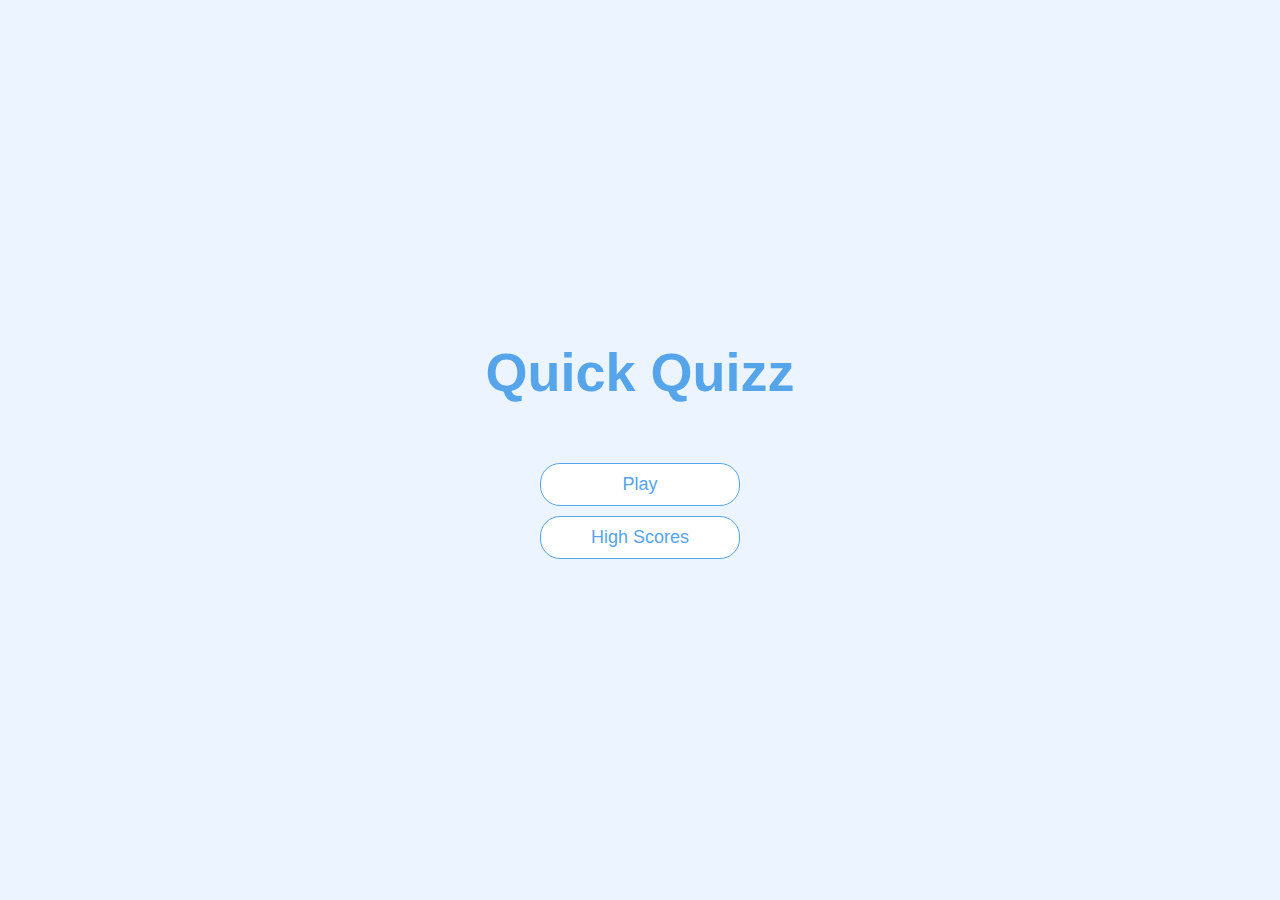
<file: index.html>
<!DOCTYPE html>
<html lang="en">

<head>
    <meta charset="UTF-8">
    <meta http-equiv="X-UA-Compatible" content="IE=edge">
    <meta name="viewport" content="width=device-width, initial-scale=1.0">
    <title>Quizz App</title>
    <link rel='stylesheet' href="index.css" />
    <link rel="apple-touch-icon" sizes="180x180" href="Favicon/apple-touch-icon.png">
    <link rel="icon" type="image/png" sizes="32x32" href="Favicon/favicon-32x32.png">
    <link rel="icon" type="image/png" sizes="16x16" href="Favicon/favicon-16x16.png">
    <link rel="manifest" href="Favicon/site.webmanifest">
    <link rel="mask-icon" href="Favicon/safari-pinned-tab.svg" color="#5bbad5">
    <meta name="msapplication-TileColor" content="#da532c">
    <meta name="theme-color" content="#ffffff">
</head>

<body>
    <div class="container">
        <div id="home" class="flex-center flex-column">
            <h1>Quick Quizz</h1>
            <a class="btn" href="Game/game.html">Play</a>
            <a class="btn" href="../Quizz-App/highScores/highScores.html">High Scores</a>
        </div>
    </div>
</body>

</html>
</file>
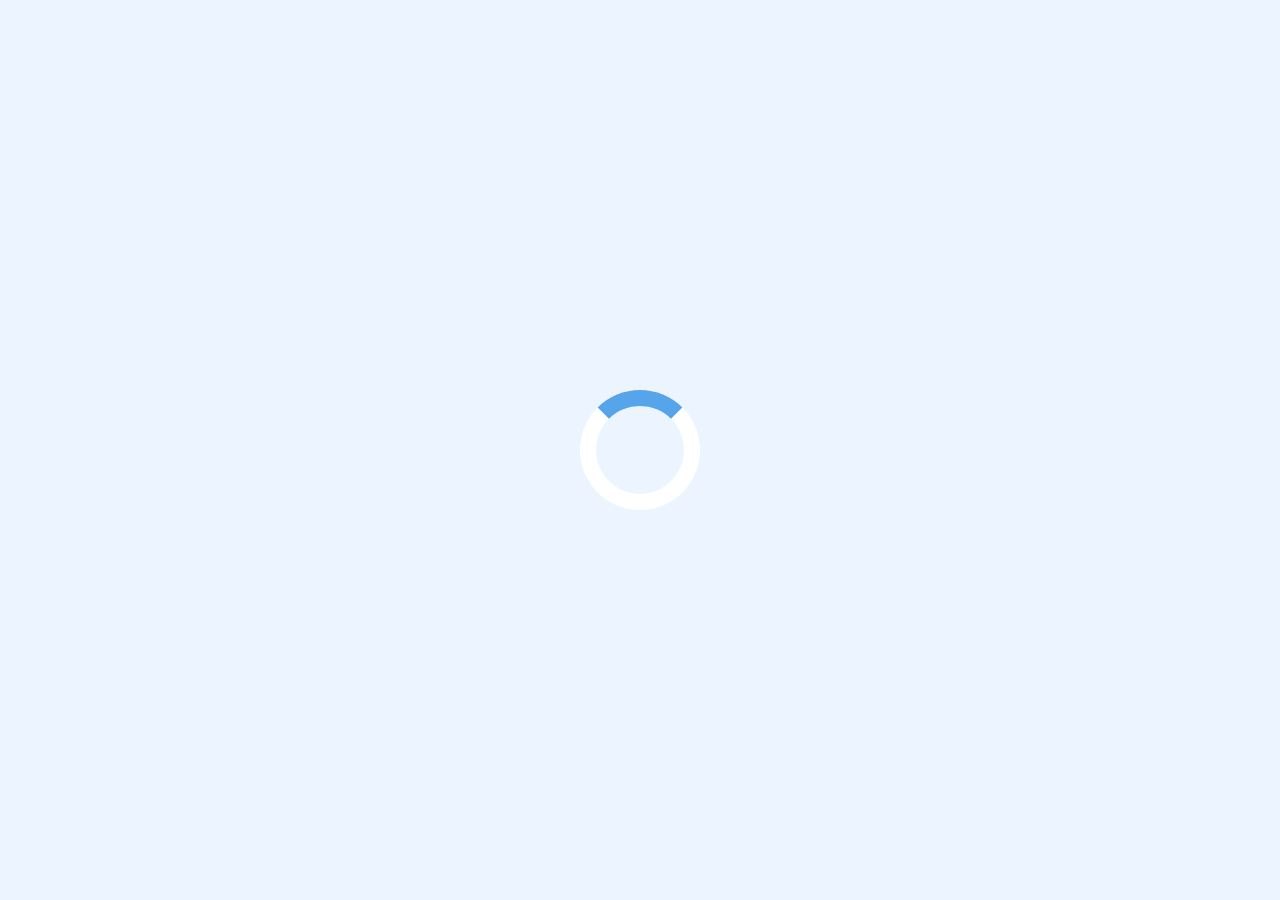
<file: Game/game.html>
<!DOCTYPE html>
<html lang="en">

<head>
    <meta charset="UTF-8">
    <meta http-equiv="X-UA-Compatible" content="IE=edge">
    <meta name="viewport" content="width=device-width, initial-scale=1.0">
    <title>Quick Quiz - Play</title>
    <link rel="stylesheet" href="game.css" />
    <link rel="stylesheet" href="../index.css" />
    <script type="text/javascript" src="game.js" defer></script>
    <link rel="apple-touch-icon" sizes="180x180" href="../Favicon/apple-touch-icon.png">
    <link rel="icon" type="image/png" sizes="32x32" href="../Favicon/favicon-32x32.png">
    <link rel="icon" type="image/png" sizes="16x16" href="../Favicon/favicon-16x16.png">
    <link rel="manifest" href="../Favicon/site.webmanifest">
    <link rel="mask-icon" href="../Favicon/safari-pinned-tab.svg" color="#5bbad5">
    <meta name="msapplication-TileColor" content="#da532c">
    <meta name="theme-color" content="#ffffff">
</head>

<body>
    <div class="container">
        <div id="loader"></div>
        <div id="game" class="justify-center flex-column hidden">
            <!-- hided the game by default -->
            <div id="hud">
                <div id="hud-item">
                    <p class="hud-prefix">
                        Question
                    </p>
                    <h1 class="hud-main-text" , id="questionCounter">
                    </h1>
                </div>

                <div id="hud-item">
                    <p class="hud-prefix">
                        Score
                    </p>
                    <h1 class="hud-main-text" , id="score">
                        0
                    </h1>
                </div>
            </div>
            <h2 id="question"></h2>
            <div class="choice-container">
                <p class="choice-prefix">A</p>
                <p class="choice-text" data-number="1" id='1'></p>
            </div>
            <div class="choice-container">
                <p class="choice-prefix">B</p>
                <p class="choice-text" data-number="2" id='2'></p>
            </div>
            <div class="choice-container">
                <p class="choice-prefix">C</p>
                <p class="choice-text" data-number="3" id='3'></p>
            </div>
            <div class="choice-container">
                <p class="choice-prefix">D</p>
                <p class="choice-text" data-number="4" id='4'></p>
            </div>
            </di>
        </div>
        <!-- <script src="game.js"></script> -->
</body>

</html>
</file>
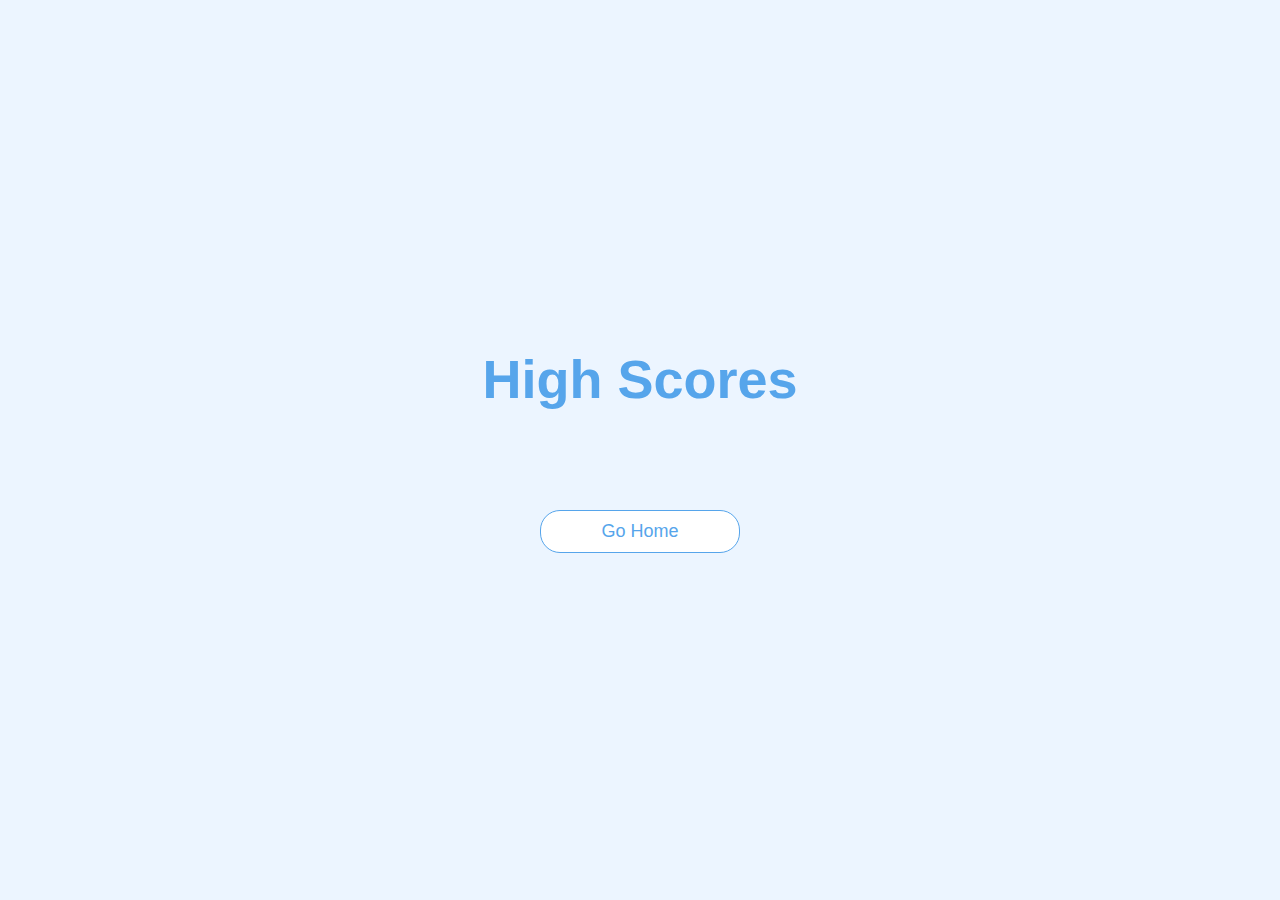
<file: highScores/highScores.html>
<!DOCTYPE html>
<html lang="en">

<head>
    <meta charset="UTF-8">
    <meta http-equiv="X-UA-Compatible" content="IE=edge">
    <meta name="viewport" content="width=device-width, initial-scale=1.0">
    <title>High Scores</title>
    <link rel="stylesheet" href="../index.css" />
    <link rel="stylesheet" href="highScores.css" />
    <script type="text/javascript" src="highScores.js" defer></script>
    <link rel="apple-touch-icon" sizes="180x180" href="../Favicon/apple-touch-icon.png">
    <link rel="icon" type="image/png" sizes="32x32" href="../Favicon/favicon-32x32.png">
    <link rel="icon" type="image/png" sizes="16x16" href="../Favicon/favicon-16x16.png">
    <link rel="manifest" href="../Favicon/site.webmanifest">
    <link rel="mask-icon" href="../Favicon/safari-pinned-tab.svg" color="#5bbad5">
    <meta name="msapplication-TileColor" content="#da532c">
    <meta name="theme-color" content="#ffffff">
</head>

<body>
    <div class="container">
        <div id="highScores" class="flex-center flex-column">
            <h1 id="finalScore">High Scores</h1>
            <ul id="highScoresList"></ul>
            <a href="../index.html" class="btn">Go Home</a>
        </div>
    </div>
</body>

</html>
</file>
<file: index.css>
:root {
  background-color: #ecf5ff;
  font-size: 62.5%;
}
* {
  box-sizing: border-box;
  font-family: Arial, Helvetica, sans-serif;
  margin: 0;
  padding: 0;
  color: #333;
}

h1,
h2,
h3,
h4 {
  margin-bottom: 1rem;
}
h1 {
  font-size: 5.4rem;
  color: #56a5eb;
  margin-bottom: 5rem;
}
h1 > span {
  font-size: 2.4 rem;
  font-weight: 500;
}
h2 {
  font-size: 4.2rem;
  margin-bottom: 4rem;
  font-weight: 700;
}
h3 {
  font-size: 2.8 rem;
  font-weight: 500;
}
/* utilities */
.container {
  width: 100vw;
  height: 100vh;
  display: flex;
  justify-content: center;
  align-items: center;
  max-width: 80 rem;
  margin: 0 auto;
  padding: 2rem;
}
/* .container > * {
  width: 100%;
} */
.flex-column {
  display: flex;
  flex-direction: column;
  /* vertical  */
}
.flex-center {
  justify-content: center;
  align-items: center;
}
.justify-content {
  justify-content: center;
}
.text-center {
  text-align: center;
}
.hidden {
  display: none;
}
/* Buttons */
.btn {
  font-size: 1.8rem;
  padding: 1rem 0;
  width: 20rem;
  text-align: center;
  border: 0.1rem solid #56a5eb;
  margin-top: 1rem;
  text-decoration: none;
  /* text decoration in set to none because by default the anchor tags are under lined but we do not need that */
  color: #56a5eb;
  background-color: white;
  border-radius: 2rem;
}

.btn:hover {
  cursor: pointer;
  box-shadow: 0 0.4rem 1.4rem 0 rgba(86, 185, 235, 0.5);
  transform: translate(-0.1rem);
  transition: transform 150ms;
}

.btn[disabled]:hover {
  cursor: not-allowed;
  box-shadow: none;
  transform: none;
}

form{
  width: 100%;
  display: flex;
  flex-direction: column;
  align-items: center;
}

input{
  margin-bottom: 1rem;
  width: 20rem;
  padding: 1.5rem;
  font-size: 1.8rem;
  border: none;
  border-radius: 1rem;
  box-shadow: 0 0.1rem 1.4rem 0 rgba(86, 185, 235, 0.5);
}
input::placeholder{
  color: #aaa;
}
</file>
<file: Game/game.css>
.choice-container {
  display: flex;
  align-items: center;
  margin-bottom: 0.5rem;
  width: 100%;
  font-size: 1.8rem;
  border: 0.1rem solid rgb(86, 165, 235, 0.25);
  background-color: white;
}

.choice-container:hover {
  cursor: pointer;
  box-shadow: 0 0.4rem 1.4rem 0 rgba(86, 185, 235, 0.5);
  transform: translate(-0.1rem);
  transition: transform 150ms;
}
.choice-prefix {
  padding: 1.5rem 2.5rem;
  background-color: #56a5eb;
  color: white;
}

.choice-text {
  padding: 1.5rem;
  width: 100%;
}
.correct {
  background-color: #28a745;
}
.incorrect {
  background-color: #dc3545;
}
/* heads up display */
/* this is an id # */
#hud {
  display: flex;
  justify-content: space-between;
}
.hud-prefix {
  text-align: center;
  font-size: 2rem;
}
.hud-main-text {
  text-align: center;
}

/* LOADER */
#loader {
  border: 1.6rem solid white;
  border-radius: 50%;
  /* provides a circular effect border-radius */
  border-top: 1.6rem solid #56a5eb;
  width: 12rem;
  height: 12rem;
  animation: spin 2s linear infinite;
}
/* to make it spin use animation */

@keyframes spin {
  0% {
    transform: rotate(0deg);
  }
  100% {
    transform: rotate(360deg);
  }
}
</file>
<file: highScores/highScores.css>
#highScoresList {
  list-style: none;
  padding-left: 0;
  margin-bottom: 4rem;
}

.high-score {
  font-size: 2.8rem;
  margin-bottom: 0.95rem;
  margin-bottom: 0.5rem;
}
.high-score:hover {
  transform: scale(1.025);
}
</file>
